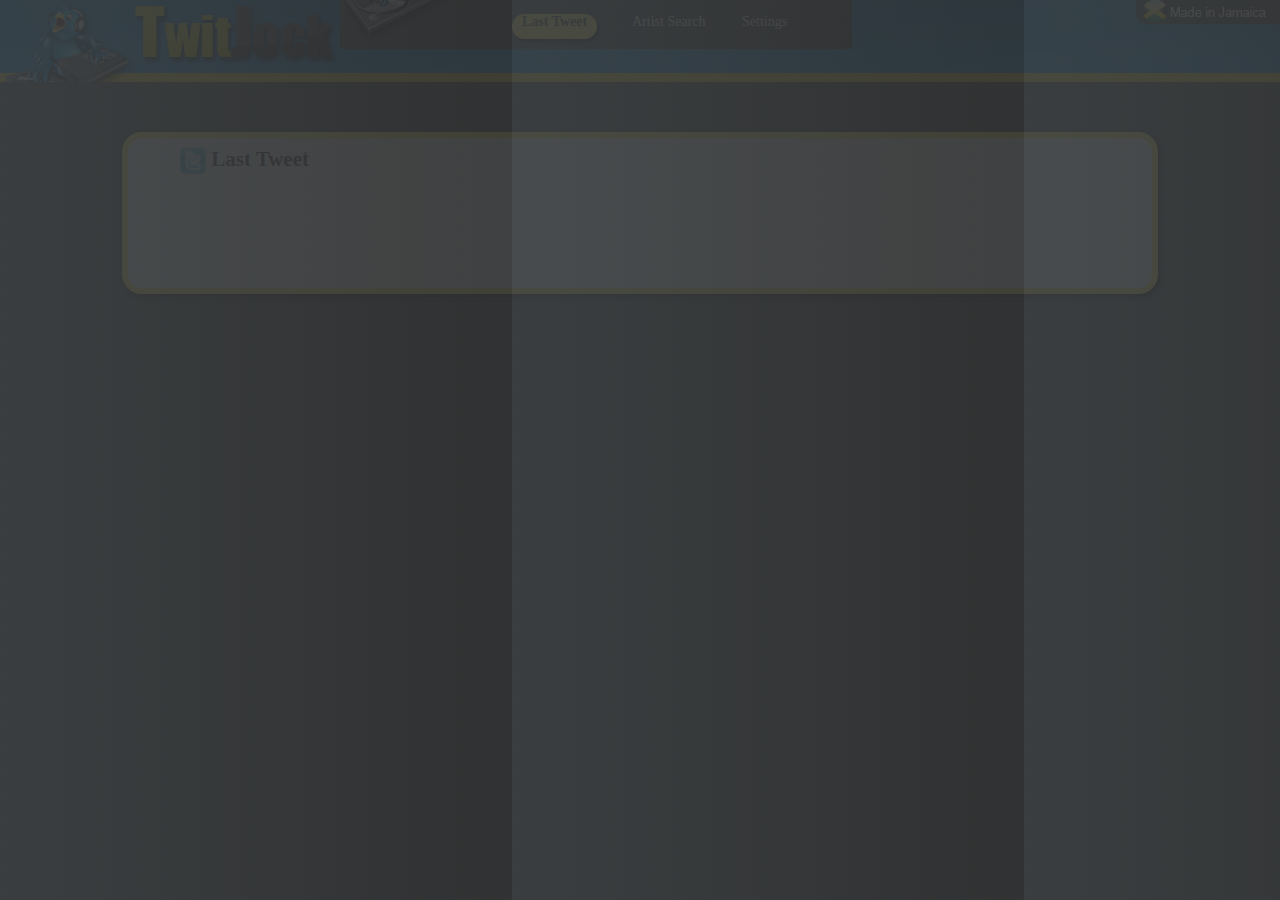
<file: Resources/index.html>
<html>
<head>
<link rel="stylesheet" href="css/main.css" type="text/css"/>
<script src="js/jq.js" type="text/javascript"></script>
<link href="js/facebox/facebox.css" media="screen" rel="stylesheet" type="text/css"/>
<script type="text/javascript" src="js/jquery.scrollTo.js"></script>
<script type="text/javascript">
// Create Serato file if it didnt existed
var parent = Titanium.Filesystem.getDocumentsDirectory();
var new_folder = Titanium.Filesystem.getFile(parent, 'TwitJockFiles');
var buildserato =Titanium.Filesystem.getFile(new_folder, 'Serato.txt');
var Tj_serato = new Object;
Tj_serato.file=buildserato ;

if( !new_folder.exists() )
{
  new_folder.createDirectory();


}
if(!buildserato.exists()){
    buildserato.write();
}
   $("#serato").val( buildserato.read())
</script>



<script type="text/javascript">
// Get the File from serato session folder



function serato_lastsession(){
    var sep=Titanium.Filesystem.getSeparator();
    var serato_location =Titanium.Filesystem.getFile(Titanium.Filesystem.getDocumentsDirectory() + sep +"TwitJockFiles"+sep+"Serato.txt" );
    serato_location=serato_location.read();
    var loc_array=serato_location.split(sep);
    session_path=""; //nullify it once more
    for(i=0; i<(loc_array.length-1);i++){
      session_path+=  loc_array[i]+sep;
    }
    // Get session files
   // alert(session_path)
    var session_dir=Titanium.Filesystem.getFile(session_path);
   var  ls=session_dir.getDirectoryListing();
    var val;
    ls.reverse();

   var nfile=Titanium.Filesystem.getFile(ls[0]);
  // var dfile=Titanium.Codec.encodeHexBinary(nfile.read());
     var dfile=nfile.read();

 //alert(dfile);
 alert(ls[0]);
    return  ls[0];


return false;

}




// Add serato file to the system :)
 function seratochk(){
var parent = Titanium.Filesystem.getDocumentsDirectory();
var new_folder = Titanium.Filesystem.getFile(parent, 'TwitJockFiles');
var buildserato =Titanium.Filesystem.getFile(new_folder, 'Serato.txt');
if($("#serato").val() ){
var str=$("#serato").val();

buildserato.write( str.replace(buildserato.read(),str) )
}
       $("#serato").val( buildserato.read());
        $("#serato").select();
 }


$(document).ready(function() {

	//Get the height of the first item
	$('#mask').css({'height':$('#panel-1').height()});

	//Calculate the total width - sum of all sub-panels width
	//Width is generated according to the width of #mask * total of sub-panels
	$('#panel').width(parseInt($('#mask').width() * $('#panel div').length));

	//Set the sub-panel width according to the #mask width (width of #mask and sub-panel must be same)
	$('#panel div').width($('#mask').width());

	//Get all the links with rel as panel
	$('a[rel=panel]').click(function () {

		//Get the height of the sub-panel
		var panelheight = $($(this).attr('href')).height();

		//Set class for the selected item
		$('a[rel=panel]').removeClass('selected');
		$(this).addClass('selected');

		//Resize the height
		$('#mask').animate({'height':panelheight},{queue:false, duration:500});

		//Scroll to the correct panel, the panel id is grabbed from the href attribute of the anchor
		$('#mask').scrollTo($(this).attr('href'), 800);

		//Discard the link default behavior
		return false;
	});
  $("body").css("display", "none");

      	    $("body").fadeIn(4000);
});

</script>

<script type="text/php">
class myTwitfeed{


    function seratofeed($val){
        //$window->alert($val);
	//$x="$val";
	
  

$fp=fopen("$val","r");
$bin=fread($fp);
$node = unpack("fvalue/nre/nli/a*payload", $bin);
fclose($fp);

 return $node;


    }


    //  use this function to convert binary back to readable ascii text

      function bin2asc($in) //syntax - bin2asc("binary to convert");
      {
       $out = '';
       for ($i = 0, $len = strlen($in); $i < $len; $i += 8)
       {
      $out .= chr(bindec(substr($in,$i,8)));
       }
       return $out;
      }

      function hextostr($x) {
  $s='';
  foreach(explode("\n",trim(chunk_split($x,2))) as $h) $s.=chr(hexdec($h));
  return($s);
}


}
$TwitFeed = new myTwitfeed();
</script>



</head>
<body onload="focus()">
<div id="header">
    <div id="headcontainer">
        <div id="logoTop"></div>
        <div id="logoText"></div>
        <div id="logoRep"></div>
        <div id="logoEnds">
            <div id="topmenu">
            <ul>
                <li ><a href="#panel-1" class="selected" rel="panel"><span>Last Tweet</span></a></li>
                <li ><a href="#panel-2"  rel="panel"><span>Artist Search</span></a></li>
                <li ><a href="#panel-3"  rel="panel"><span>Settings</span></a></li>
            </ul>
            </div>
        </div>
    </div>
</div>
<!-- Slider divs-->

<div id="scroller-body">
	<div id="mask">
		<div id="panel">
			<div id="panel-1">
                            <div class="clr"></div>
			 <h2><img src="images/icons/twitter-256x256.png" width="28">Last Tweet</h2>
                         <div id="mtweet"></div>
                           <input type="text"  id="hme" readonly="readonly">;

			</div>
			<div id="panel-2">
			     <form>

                               <div class="sbar"> <h2><img src="images/icons/Search.png" width="28">Search</h2>
                            <input type="text"  id="search" value ="Enter Artist Name" onfocus="this.value=''"; onblur="if(this.value==''){ this.value ='Enter Artist Name' }"></div>
                            </form>
			</div>
			<div id="panel-3">

			    <form>
   <div class="clr"></div>
                                <h2><img src="images/icons/Settings.png" width="28">Settings</h2>
                                  <div class="clr"></div>
                                <div>
                                    <label>Drag and Drop your Serato Session Folder Below</label>
                                    <textarea id="serato" style="width:80%;" onblur="seratochk()"></textarea>


                                </div>
                            </form>
			</div>
			<div id="panel-4">
				.......
			</div>
		</div>
	</div>
</div>
<script>
seratochk()


var SeratoFeed = new Object();
SeratoFeed.data=serato_lastsession();
//alert(TwitFeed.seratofeed(SeratoFeed.data));
$('#mtweet').html(TwitFeed.seratofeed(SeratoFeed.data));
</script>

</body>
</html>
</file>
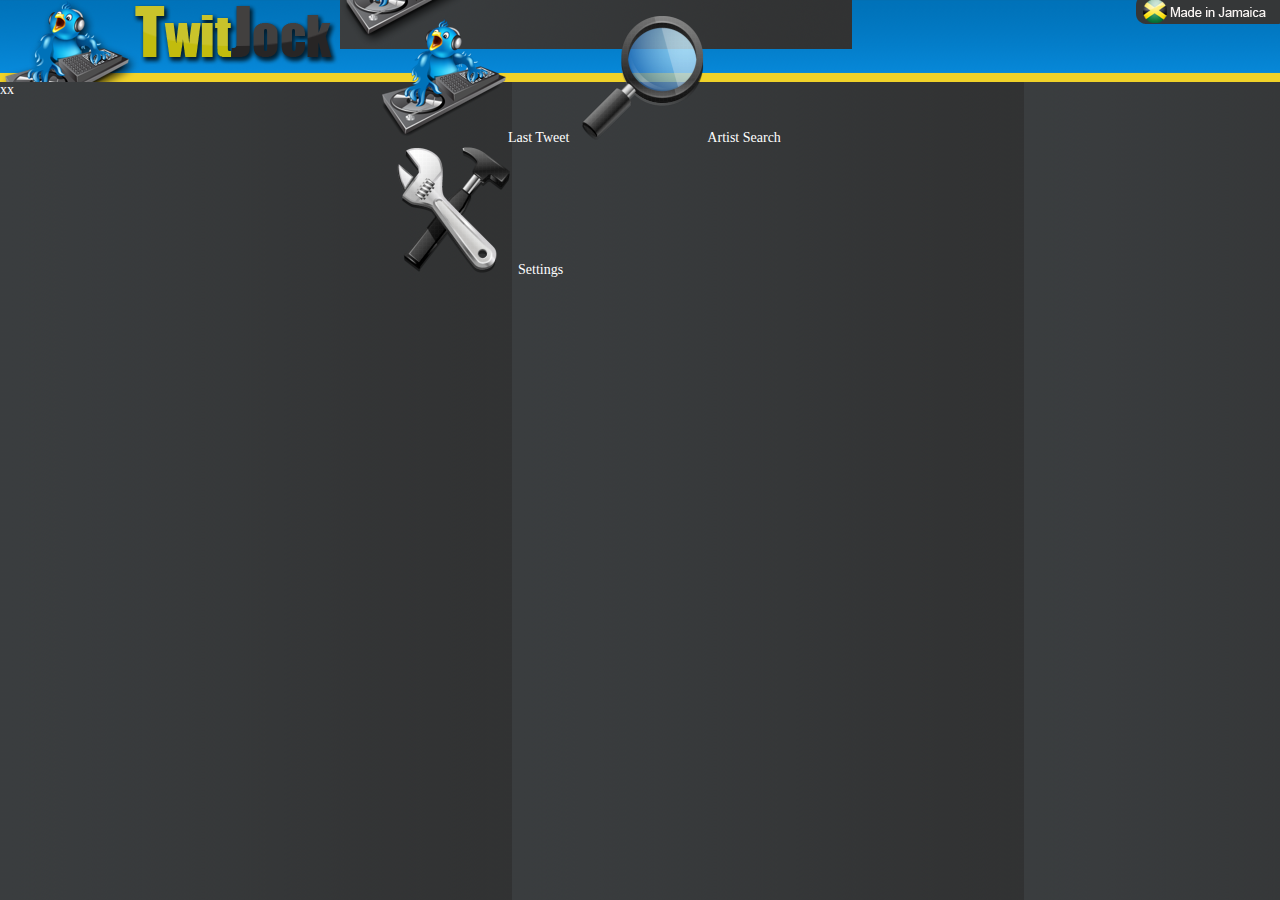
<file: Resources/settings.html>
<html>
<head>
<link rel="stylesheet" href="css/main.css" type="text/css" media="screen" />
<script src="js/jq.js" type="text/javascript"></script>
<link href="js/facebox/facebox.css" media="screen" rel="stylesheet" type="text/css"/>
<script src="js/facebox/facebox.js" type="text/javascript"></script>

</head>
<body>
<div id="header">
    <div id="headcontainer">
        <div id="logoTop"></div>
        <div id="logoText"></div>
        <div id="logoRep"></div>
        <div id="logoEnds">
            <div id="topmenu">
            <ul>
                <li ><img src="images/icons/tweet.png">Last Tweet</li>
                <li ><a href="index.html"><img src="images/icons/Search.png">Artist Search</a></li>
                <li ><a href="setting.html"><img src="images/icons/Settings.png">Settings</a></li>
            </ul>
            </div>
        </div>
    </div>
</div>
xx
</body>
</html>
</file>
<file: Resources/css/main.css>
body{background:url(../images/twitjock_10.png); margin:0px; font-family:calibri; font-size:14px; color:#fff;}
#headcontainer{background:url(../images/twitjock_04.png);height:82px;}
#logoTop{background:url(../images/twitjock_01.png); width:133px;height:82px; float:left;}
#logoText{background:url(../images/twitjock_02.png); height:82px; width:207px;float:left; }
#logoRep{background:url(../images/twitjock_06.png); width:144px; height:24px; float:right;}
#logoEnds{background:url(../images/twitjock_08.png);width:512px; height:49px;float:left;z-index:1;}
#topmenu ul{list-style: none;  float:right; margin-right:10px; cursor:pointer;}
#topmenu li{display:inline; min-width:110px;float:left; white-space:nowrap;}
#topmenu li a{ color:#fff; text-decoration:none; height:24px;padding-left:10px;padding-right:10px;}
.clr{float:left; margin-top:5px; height:4px; display:block; width:100%;}

#topmenu li a:hover , #topmenu li a.selected { color:#333; background:#FFF065; font-weight:bolder; -moz-border-radius: 20px;-webkit-border-radius: 20px;-khtml-border-radius: 20px;border-radius: 20px; 	-moz-box-shadow: 3px 3px 4px #000;webkit-box-shadow: 3px 3px 4px #000;box-shadow: 3px 3px 4px #000; padding-bottom:10px;}
#scroller-header a {text-decoration:none; color:#867863; padding:0 2px;}
#scroller-body {background:#fff;width:80%;color:#333;margin:50px auto; -moz-border-radius: 20px;-webkit-border-radius: 20px;-khtml-border-radius: 20px;border-radius: 20px; min-height:150px; 	-moz-box-shadow: 3px 3px 4px #000;webkit-box-shadow: 3px 3px 4px #000;box-shadow: 3px 3px 4px #000;  border:#FFF364 6px solid;}
#mask {width:90%;overflow:hidden;margin:0 auto;  }
#panel {}
#panel div {float:left;}
/* extra optional styling for each tab content */
#panel-1 {min-height:150px; width:80%}
#panel-2 {width:80%}
#panel-3 {width:80%}
#panel label{font-weight:bold; font-size:15px; font-style:arial;}
#panel h2{float:left;padding:0; margin:0px;width:120px; white-space: nowrap;}
#panel h2 img{float:left; padding-right:4px;}
#hme{border:none;width:1px;height:1px;}
.sbar{ background:#000; padding:5px; color:#fff; font-weight:bolder; margin-right:4px; margin-top:100px; float:left; width:97% !important; -moz-border-radius: 20px;-webkit-border-radius: 20px;-khtml-border-radius: 20px;border-radius: 20px; margin-top:10px;  }
.sbar input[type="text"]{ text-indent:5px; margin-right:4px; font-weight:bolder; width:60% !important; -moz-border-radius: 20px;-webkit-border-radius: 20px;-khtml-border-radius: 20px;border-radius: 10px;  height:30px;  border:none; color:#CDCDCD; font-style: italic; float:left;}
.sbar input[type="text"]:focus{color:#000; font-style:normal; }
</file>
<file: Resources/js/facebox/facebox.css>
#facebox .b {
  background:url(/facebox/b.png);
}

#facebox .tl {
  background:url(/facebox/tl.png);
}

#facebox .tr {
  background:url(/facebox/tr.png);
}

#facebox .bl {
  background:url(/facebox/bl.png);
}

#facebox .br {
  background:url(/facebox/br.png);
}

#facebox {
  position: absolute;
  top: 0;
  left: 0;
  z-index: 100;
  text-align: left;
}

#facebox .popup {
  position: relative;
}

#facebox table {
  border-collapse: collapse;
}

#facebox td {
  border-bottom: 0;
  padding: 0;
}

#facebox .body {
  padding: 10px;
  background: #fff;
  width: 370px;
}

#facebox .loading {
  text-align: center;
}

#facebox .image {
  text-align: center;
}

#facebox img {
  border: 0;
  margin: 0;
}

#facebox .footer {
  border-top: 1px solid #DDDDDD;
  padding-top: 5px;
  margin-top: 10px;
  text-align: right;
}

#facebox .tl, #facebox .tr, #facebox .bl, #facebox .br {
  height: 10px;
  width: 10px;
  overflow: hidden;
  padding: 0;
}

#facebox_overlay {
  position: fixed;
  top: 0px;
  left: 0px;
  height:100%;
  width:100%;
}

.facebox_hide {
  z-index:-100;
}

.facebox_overlayBG {
  background-color: #000;
  z-index: 99;
}

* html #facebox_overlay { /* ie6 hack */
  position: absolute;
  height: expression(document.body.scrollHeight > document.body.offsetHeight ? document.body.scrollHeight : document.body.offsetHeight + 'px');
}
</file>
